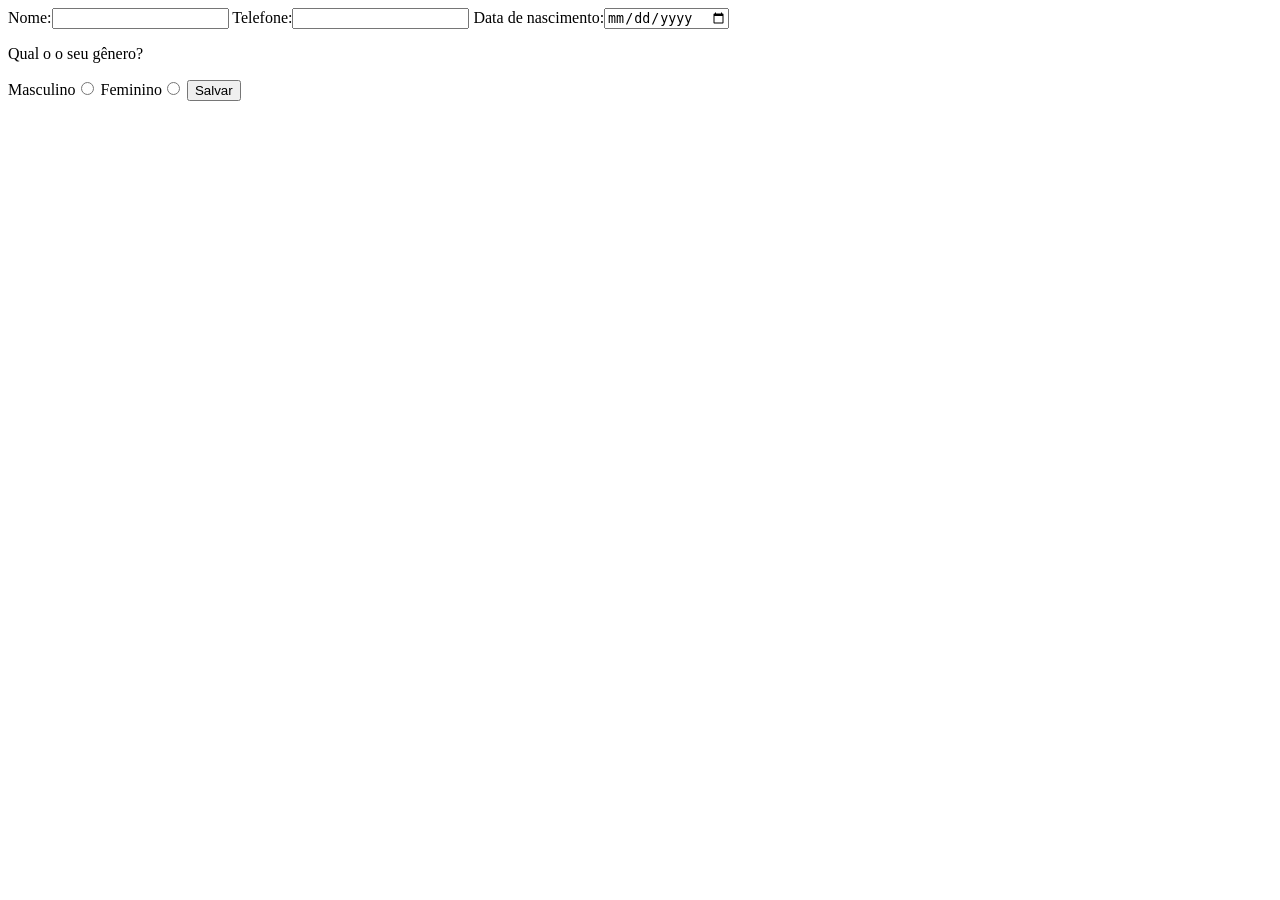
<file: formulario.html>
<!DOCTYPE html>
<html lang="en">
<head>
    <meta charset="UTF-8">
    <meta http-equiv="X-UA-Compatible" content="IE=edge">
    <meta name="viewport" content="width=device-width, initial-scale=1.0">
    <title>Document</title>
</head>
<body>
    <form action="cadastrarContato.php">

        <label>Nome:</label><input type="text" name="nome">
        <label>Telefone:</label><input type="text" name="telefone">
        <label>Data de nascimento:</label><input type="date" name="dataNascimento">
        <p>Qual o o seu gênero?</p>
        <label>Masculino</label><input type="radio" name="genero" value="Masculino">
        <label>Feminino</label><input type="radio" name="genero" value="Feminino">
        <button type="submit">Salvar</button>
    </form>
</body>
</html>
</file>
